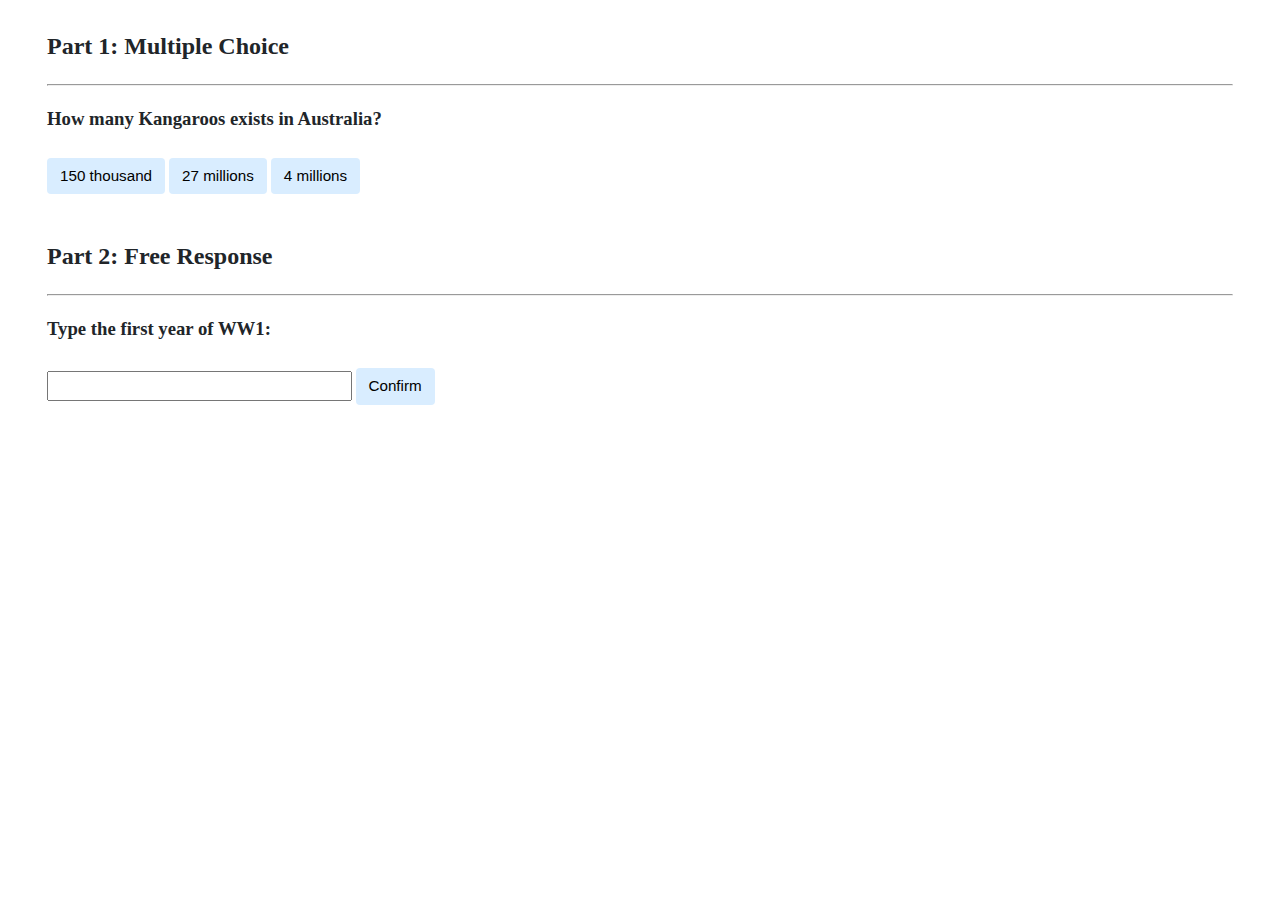
<file: pset8/lab8/index.html>
<!DOCTYPE html>

<html lang="en">
    <head>
        <link href="https://fonts.googleapis.com/css2?family=Montserrat:wght@500&display=swap" rel="stylesheet">
        <link href="styles.css" rel="stylesheet">
        <title>Trivia!</title>


    </head>
    <body>

         <div class="container">

            <div class="section">
                <h2>Part 1: Multiple Choice </h2>
                <hr>
                <h3>How many Kangaroos exists in Australia?</h3>
                <div id="question1">
                    <button value="1">150 thousand </button>
                    <button value="2">27 millions</button>
                    <button value="3">4 millions</button>
                </div>
                <!-- TODO: Add multiple choice question here -->

            </div>

            <div class="section">
                <h2>Part 2: Free Response</h2>
                <hr>
                <h3>Type the first year of WW1: </h3>
                <div id="question2">

                    <input type="text">
                    <button>Confirm</button>
                </div>

                <!-- TODO: Add free response question here -->

            </div>

        </div>
        <script>

            // TODO: Add code to check answers to questions
            let el = document.querySelector("h3");
            let answ = document.createElement("h4");
            el.appendChild(answ);
            btnsEl = document.querySelectorAll("#question1 button");
            btnsEl.forEach(element => {
                element.addEventListener("click", () => {
                    if(element.value == 2)
                    {
                        element.style.backgroundColor = "green";
                        answ.textContent = "Correct!";
                    } else {
                        element.style.backgroundColor = "red";
                        answ.textContent = "Incorrect!";
                    }
                })
            });

            let btnEl = document.querySelector("#question2 button");
            let inputEl = document.querySelector("#question2 input");
            let elNode = document.querySelectorAll("h3")[1];
            let answ2 = document.createElement("h4");
            elNode.appendChild(answ2);
            btnEl.addEventListener("click", () => {
                    if(inputEl.value == "1914"){
                        inputEl.style.backgroundColor = "green"
                        answ2.textContent = "Correct!";
                    } else {
                        inputEl.style.backgroundColor = "red"
                        answ2.textContent = "Incorrect!";
                    }

            })



        </script>
    </body>
</html>
</file>
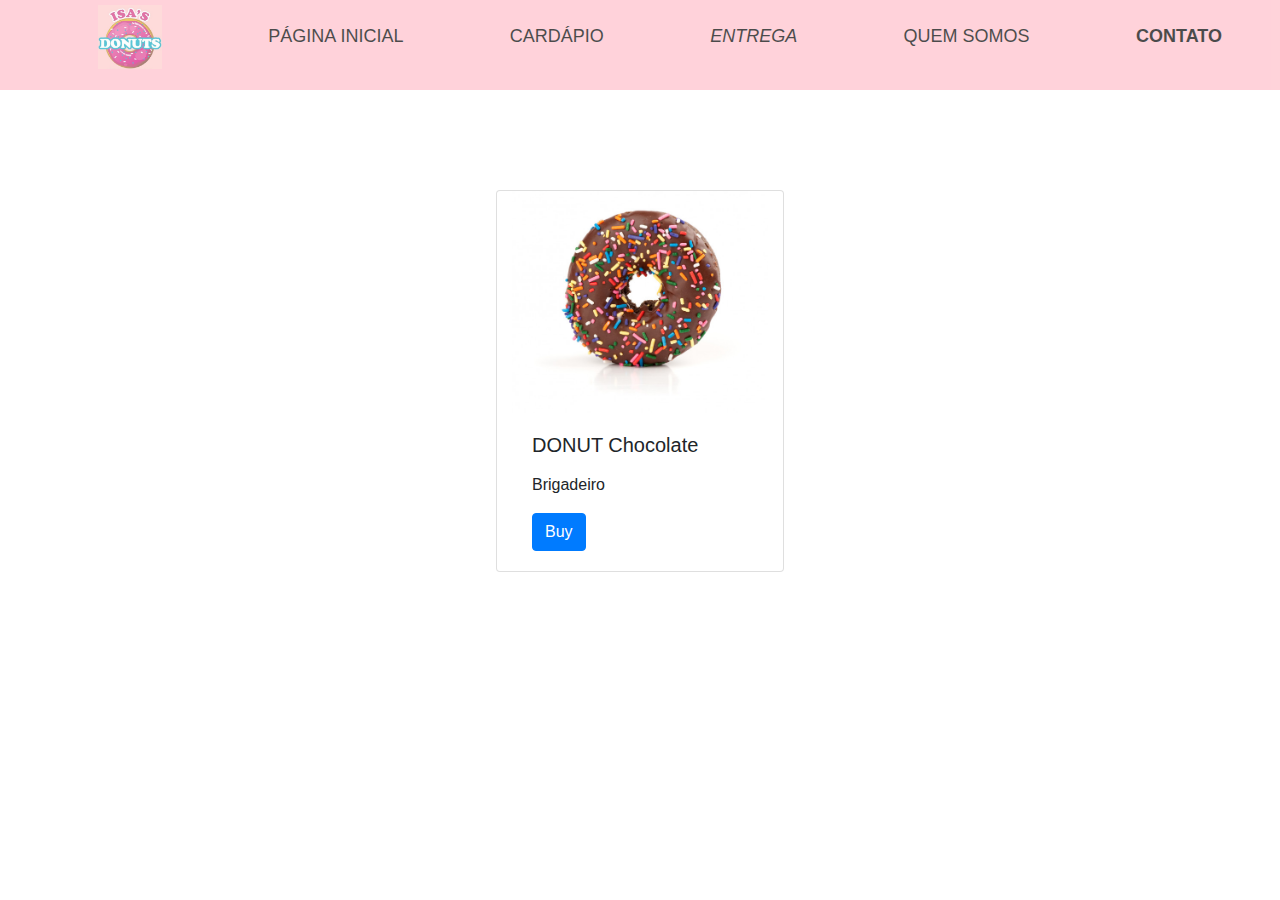
<file: pset8/homepage/cardapio.html>
<!DOCTYPE html>
<html lang="en">
<head>
    <meta charset="UTF-8">
    <meta http-equiv="X-UA-Compatible" content="IE=edge">
    <meta name="viewport" content="width=device-width, initial-scale=1.0">
    <link href="https://stackpath.bootstrapcdn.com/bootstrap/4.5.0/css/bootstrap.min.css" rel="stylesheet">
    <link href="cardapio.css" rel="stylesheet">
    <link rel="stylesheet" href="https://cdn.jsdelivr.net/npm/bootstrap@4.5.3/dist/css/bootstrap.min.css" integrity="sha384-TX8t27EcRE3e/ihU7zmQxVncDAy5uIKz4rEkgIXeMed4M0jlfIDPvg6uqKI2xXr2" crossorigin="anonymous">
    <script src="https://code.jquery.com/jquery-3.5.1.slim.min.js" integrity="sha384-DfXdz2htPH0lsSSs5nCTpuj/zy4C+OGpamoFVy38MVBnE+IbbVYUew+OrCXaRkfj" crossorigin="anonymous"></script>
    <script src="https://cdn.jsdelivr.net/npm/bootstrap@4.5.3/dist/js/bootstrap.bundle.min.js" integrity="sha384-ho+j7jyWK8fNQe+A12Hb8AhRq26LrZ/JpcUGGOn+Y7RsweNrtN/tE3MoK7ZeZDyx" crossorigin="anonymous"></script>
    <title>Document</title>
</head>
<body>
    <header id="page-image">
        
        <nav id="menu">
            <ul>
                <li><img src="fotos/isa_logo.jpg" alt=""></li>
                <li><a href="./index.html">Página Inicial</a></li>
                <li><a href="./cardapio.html">Cardápio</a></li>
                <li><a href="./entrega.html"><em>Entrega</em></a></li>
                <li><a href="./sobre.html">Quem Somos</a></li>
                <li><a href="#footer"><b>Contato</b></a></li> 
            </ul>
        </nav>
        <div class="card container" style="width: 18rem; margin-top: 100px;">
            <img class="card-img-top" src="./fotos/depositphotos_3686095-stock-photo-chocolate-doughnut.jpg" alt="Card image cap">
            <div class="card-body">
              <h5 class="card-title">DONUT Chocolate</h5>
              <p class="card-text"></p>Brigadeiro</p>
              <a href="#" class="btn btn-primary">Buy</a>
            </div>
          </div>
       
    </header>
    <script src="script.js"></script>
</body>
</html>
</file>
<file: pset8/lab8/styles.css>
body {
    background-color: #fff;
    color: #212529;
    font-size: 1rem;
    font-weight: 400;
    line-height: 1.5;
    margin: 0;
    text-align: left;
}

.container {
    margin-left: auto;
    margin-right: auto;
    padding-left: 15px;
    padding-right: 15px;
}

.jumbotron {
    background-color: #477bff;
    color: #fff;
    margin-bottom: 2rem;
    padding: 2rem 1rem;
    text-align: center;
}

.section {
    padding: 0.5rem 2rem 1rem 2rem;
}

.section:hover {
    background-color: #f5f5f5;
    transition: color 2s ease-in-out, background-color 0.15s ease-in-out;
}

h1 {
    font-family: 'Montserrat', sans-serif;
    font-size: 48px;
}

button, input[type="submit"] {
    background-color: #d9edff;
    border: 1px solid transparent;
    border-radius: 0.25rem;
    font-size: 0.95rem;
    font-weight: 400;
    line-height: 1.5;
    padding: 0.375rem 0.75rem;
    text-align: center;
    transition: color 0.15s ease-in-out, background-color 0.15s ease-in-out, border-color 0.15s ease-in-out, box-shadow 0.15s ease-in-out;
    vertical-align: middle;
}


input[type="text"] {
    line-height: 1.8;
    width: 25%;
}

input[type="text"]:hover {
    background-color: #f5f5f5;
    transition: color 2s ease-in-out, background-color 0.15s ease-in-out;
}
</file>
<file: pset8/homepage/cardapio.css>
#menu {
    padding: 0.3em;
    opacity: 0.7;
    background-color: pink;

}

#menu ul {
    display: flex;
    list-style: none;
    justify-content: space-around;
    align-items: center;

}
#menu img {
    width: 4em;
}

#menu ul li:hover { 
    /* text-align: center; */
    /* display: flex; */
    /* background-color: white; */
}

#menu ul li a {
    text-decoration: none;
    text-transform: uppercase;
    color: black;
    font-size: large;
}

#menu ul li a:hover {
    color:white;
}
</file>
